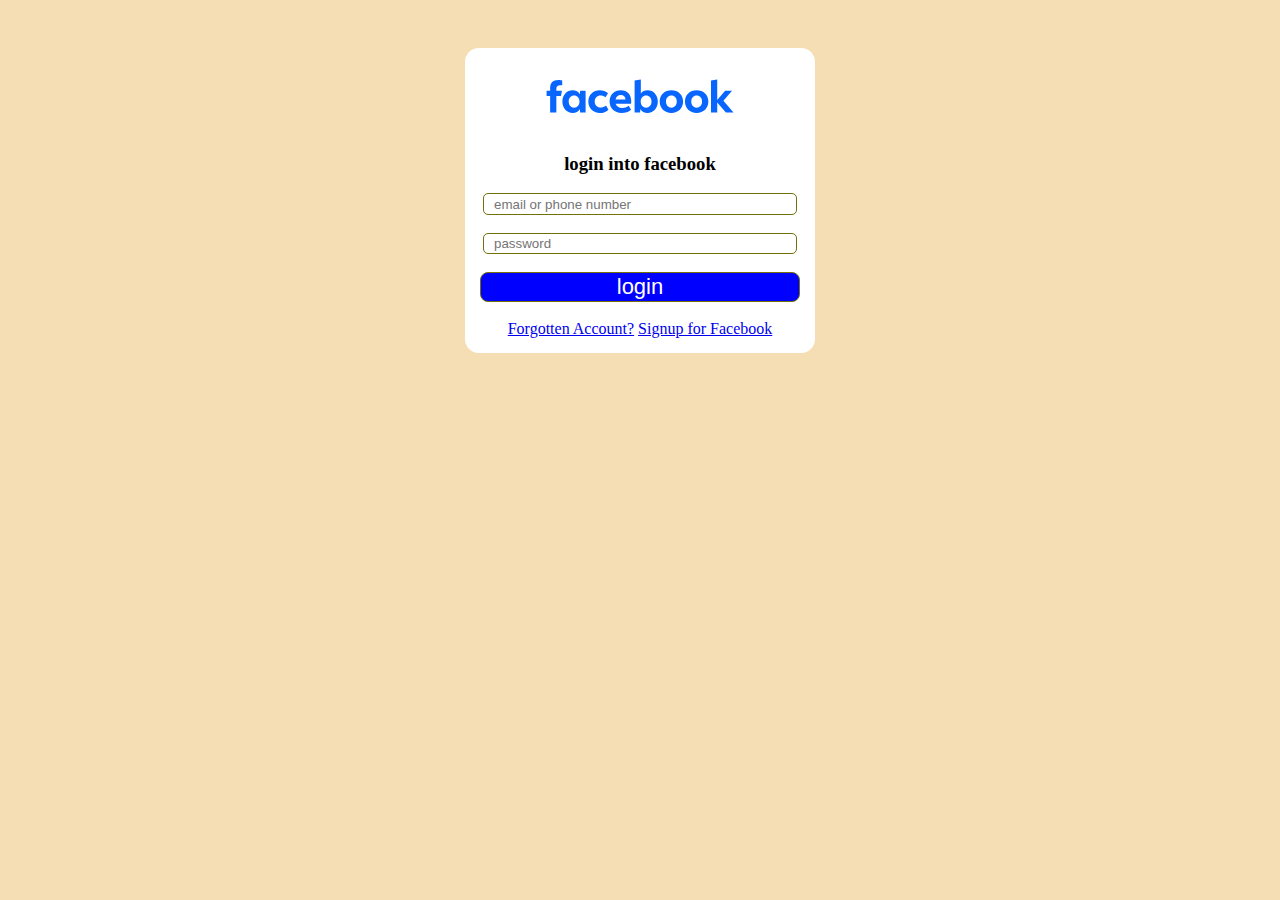
<file: index.html>
<!DOCTYPE html>
<html lang="en">

<head>
    <meta charset="UTF-8">
    <meta name="viewport" content="width=device-width, initial-scale=1.0">
    <title>facebook</title>
    <link rel="stylesheet" href="style.css">
</head>

<center>
    
    <div class="card">
        <img src="./facebook pic.svg" width="230" alt="">

        <h3>login into facebook</h3>
        <input type="email" placeholder="email or phone number" <br>
        <br>
        <input type="password" placeholder="password" <br>
        <br>

        <button> login</button>
        <br>

        <div>
            <a href="#">Forgotten Account?</a>
            <a href="#">Signup for Facebook</a>
        </div>
    </div>
</center>



</body>

</html>
</file>
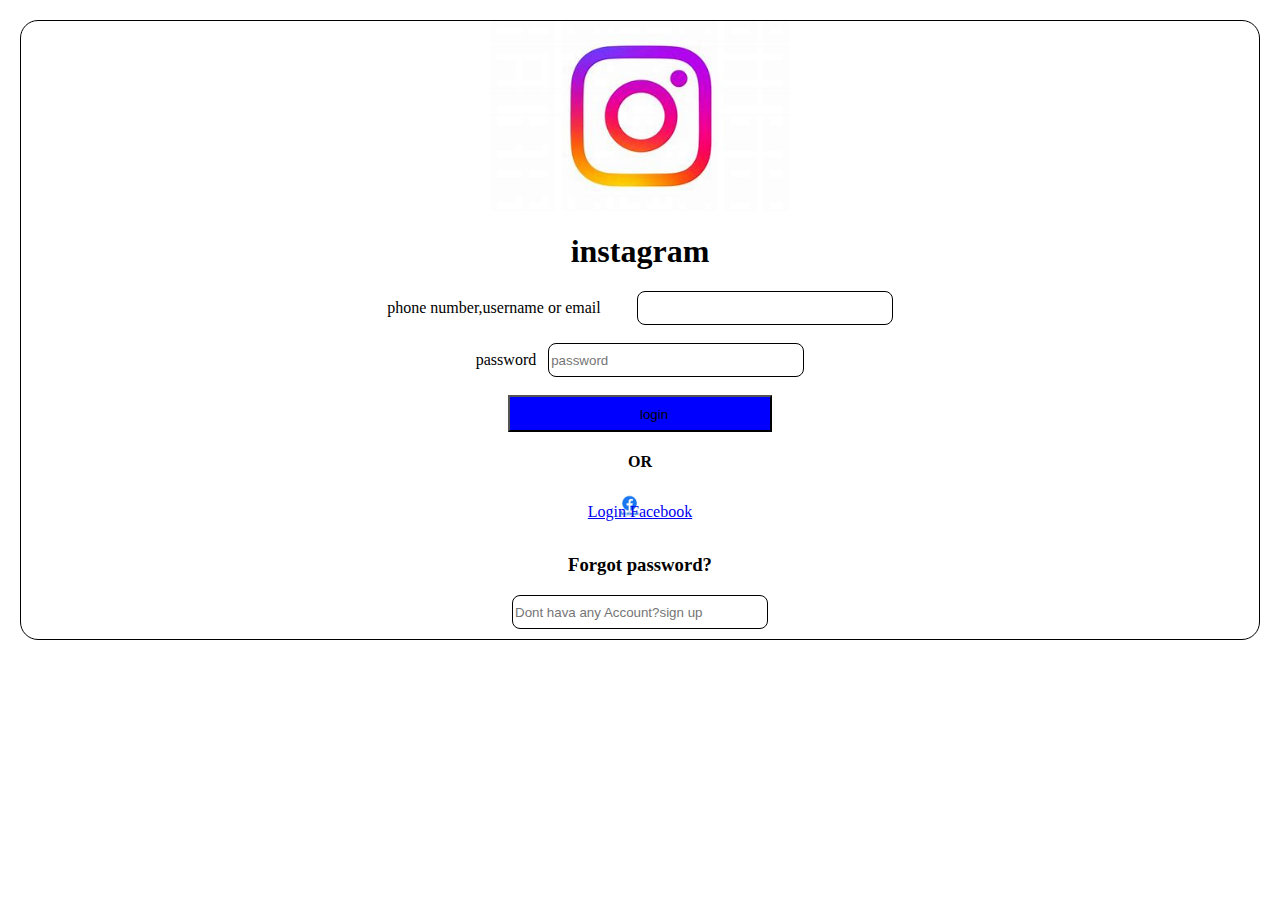
<file: index1.html>
<!DOCTYPE html>
<html lang="en">

<head>
    <meta charset="UTF-8">
    <meta name="viewport" content="width=device-width, initial-scale=1.0">
    <title>Document</title>
    <link rel="stylesheet" href="style1.css">
</head>

<body>
    <center>

        <div class="card">
            <img src="./instagram pic.jpeg" width="300"  alt="">

            <div>
            <h1>instagram</h1>
            <label for="phone number,username or email" class="side">phone number,username or email</label>  &nbsp;&nbsp;
            <input type="text" class="left">
            <br>    
            <br>
            <label for="password">password</label>&nbsp;&nbsp;
            <input type="password" placeholder="password">
            <br>
            <br>
            <button>login</button>
            <h4>OR</h4>
        </div>
          <img src="./fb pic.jpeg" alt="" class="facebook"><a href="#" class="login">Login Facebook</a> 
            


            <h3>Forgot password?</h3>
            <input type="Dont hava any Account?sign up" placeholder="Dont hava any Account?sign up">
        </div>
    </center>
</body>

</html>
</file>
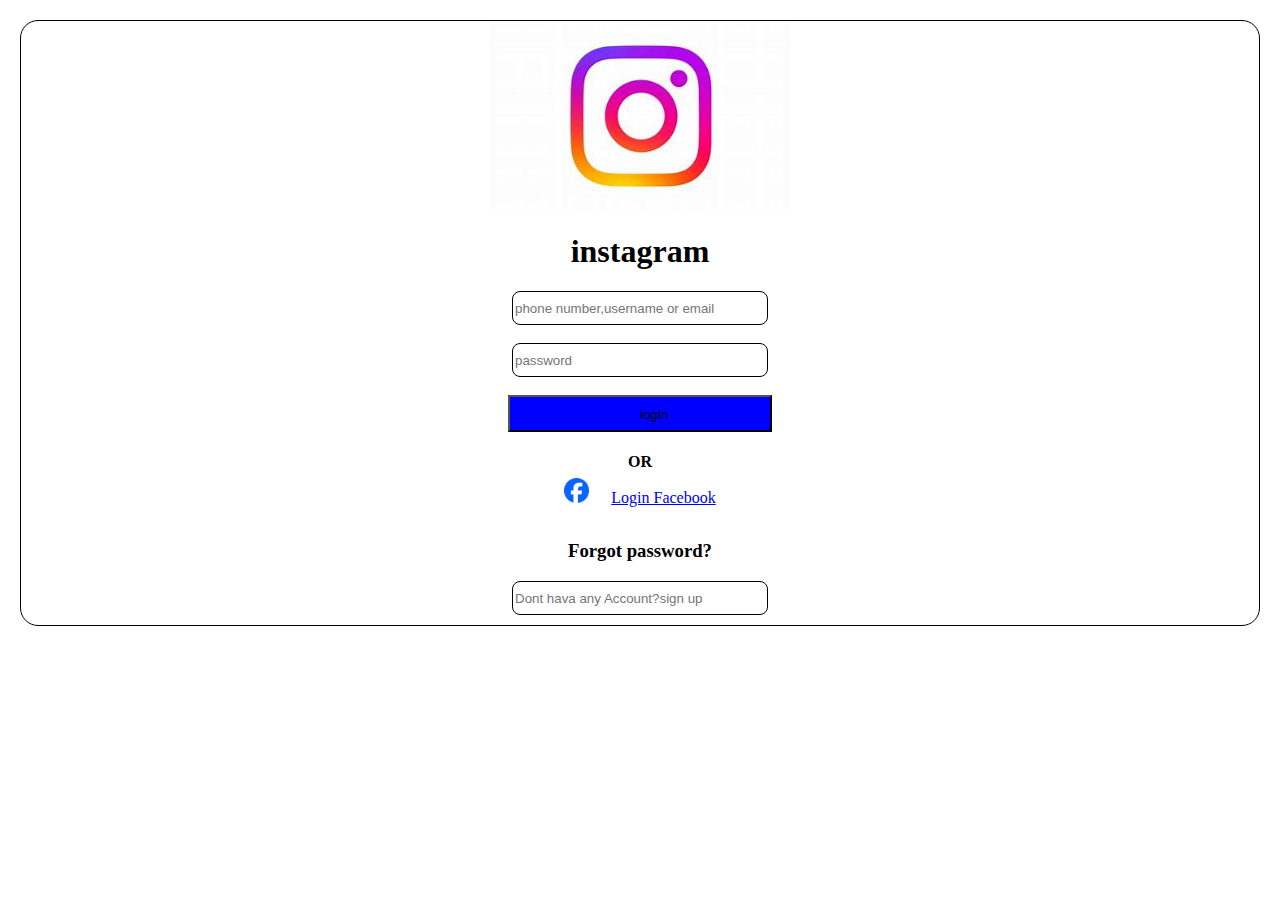
<file: user.html>
<!DOCTYPE html>
<html lang="en">

<head>
    <meta charset="UTF-8">
    <meta name="viewport" content="width=device-width, initial-scale=1.0">
    <title>Document</title>
    <link rel="stylesheet" href="style1.css">
</head>

<body>
    <center>

        <div class="card">
            <img src="./instagram pic.jpeg" width="300"  alt="">

            <div>
            <h1>instagram</h1>
            
            <input type="text" placeholder="phone number,username or email" class="left">
            <br>    
            <br>
           
            
            <input type="password" placeholder="password">
            <br>
            <br>
            <button>login</button>
            <h4>OR</h4>
        </div>
        <a href="#" class="login"><img src="./fb 2.png" alt="" class="facebook">Login Facebook</a> 
            


            <h3>Forgot password?</h3>
            <input type="Dont hava any Account?sign up" placeholder="Dont hava any Account?sign up">
        </div>
    </center>
</body>

</html>
</file>
<file: style.css>
body{
    background-color: wheat;
    padding-top: 40px;
}
input{
    height: 35px;
    width: 300px;
    border-radius: 5px;
    border:1px solid rgb(116,111,11);
    padding-left: 10px;
}
button{
    height: 35px;
    width: 320px;
    background-color: blue;
    color: white;
    font-size: 22px;
    border-radius: 8px;
    border:1px solid rgb(116,111,11);

}
.card{
    display: flex;
    flex-direction: column;
    align-items: center;
    justify-content: space-between;
    padding-top: 10px;
    padding-bottom: 15px;
    background-color: white;
    height: 280px;
    width: 350px;
    border-radius: 14px;



}
input:hover{
    border: 1.9px solid black;

}
</file>
<file: style1.css>
button{
    background-color: blue;
    width: 15%;
    height: 60%;
}
body{
    background-color:none;
    border-radius: 8px;
   height: auto;
    margin: 20px;

}
.card{
    display: flex;
    flex-direction: column;
    align-items: center;
    justify-content: center;
    padding-bottom: 10px;
    border-radius: 18px;
    border:1px solid black

}
input{
    width: 250px;
    height: 30px;
    border-radius: 8px;
    border: 1px solid black;

}
.facebook{
    padding-right: 22px;
    width: 25px;
    height: 25px;
}
.login{
    position: relative;
    top: -15px;
}
button{
    padding-left: 130px;
    padding-right: 130px;
    padding-top: 10px;
    padding-bottom: 8px;
    text-align: center;
    border-radius: 1;

}
.side{
    padding-right: 20px; 
} 
/* .left{
    margin-left: -30px;
} */
</file>
